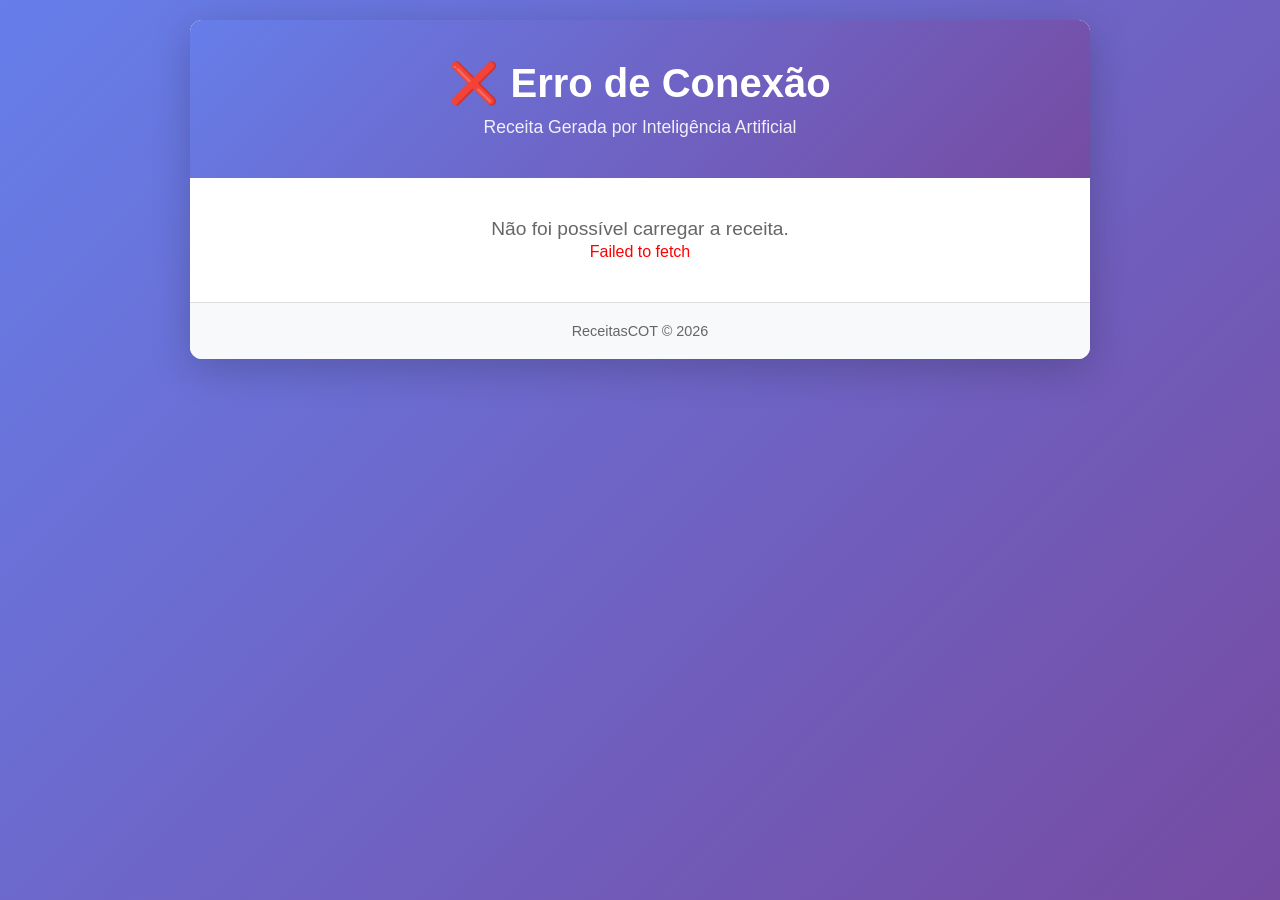
<file: src/main/resources/templates/receita_template.html>
<!DOCTYPE html>
<html lang="pt-BR">
<head>
    <meta charset="UTF-8">
    <meta name="viewport" content="width=device-width, initial-scale=1.0">
    <title>ReceitasCOT - Receita Gerada</title>
    <style>
        * {
            margin: 0;
            padding: 0;
            box-sizing: border-box;
        }
        body {
            font-family: 'Segoe UI', Tahoma, Geneva, Verdana, sans-serif;
            background: linear-gradient(135deg, #667eea 0%, #764ba2 100%);
            min-height: 100vh;
            padding: 20px;
        }
        .container {
            max-width: 900px;
            margin: 0 auto;
            background: white;
            border-radius: 12px;
            box-shadow: 0 10px 40px rgba(0,0,0,0.2);
            overflow: hidden;
        }
        .header {
            background: linear-gradient(135deg, #667eea 0%, #764ba2 100%);
            color: white;
            padding: 40px 20px;
            text-align: center;
        }
        .header h1 {
            font-size: 2.5em;
            margin-bottom: 10px;
        }
        .header p {
            font-size: 1.1em;
            opacity: 0.9;
        }
        .content {
            padding: 40px;
        }
        .section {
            margin-bottom: 30px;
        }
        .section h2 {
            color: #667eea;
            font-size: 1.8em;
            margin-bottom: 15px;
            border-bottom: 3px solid #667eea;
            padding-bottom: 10px;
        }
        .ingredient-list {
            display: grid;
            grid-template-columns: repeat(auto-fit, minmax(250px, 1fr));
            gap: 15px;
        }
        .ingredient-item {
            background: #f8f9fa;
            padding: 15px;
            border-radius: 8px;
            border-left: 4px solid #667eea;
        }
        .instructions {
            background: #f8f9fa;
            padding: 20px;
            border-radius: 8px;
            line-height: 1.8;
        }
        .instructions ol {
            margin-left: 20px;
        }
        .instructions li {
            margin-bottom: 10px;
        }
        .info {
            display: grid;
            grid-template-columns: repeat(3, 1fr);
            gap: 20px;
            margin-top: 20px;
        }
        .info-box {
            background: #f8f9fa;
            padding: 15px;
            border-radius: 8px;
            text-align: center;
        }
        .info-box strong {
            color: #667eea;
            display: block;
            margin-bottom: 5px;
        }
        /* Estado de Carregamento e Erro */
        .status-mensagem {
            text-align: center;
            padding: 40px;
            font-size: 1.2em;
            color: #666;
        }
        footer {
            background: #f8f9fa;
            padding: 20px;
            text-align: center;
            color: #666;
            font-size: 0.9em;
            border-top: 1px solid #ddd;
        }
    </style>
</head>
<body>
<div class="container">
    <div class="header">
        <h1 id="titulo">🍳 Carregando Receita...</h1>
        <p>Receita Gerada por Inteligência Artificial</p>
    </div>

    <!-- Bloco de Feedback Visual dinâmico -->
    <div id="status-bloco" class="status-mensagem">
        Buscando dados no servidor Java...
    </div>

    <div class="content" id="conteudo-receita" style="display: none;">
        <div class="section">
            <h2>Ingredientes</h2>
            <div class="ingredient-list" id="ingredients"></div>
        </div>
        <div class="section">
            <h2>Modo de Preparo</h2>
            <div class="instructions" id="instructions"></div>
        </div>
        <div class="info">
            <div class="info-box">
                <strong>⏱️ Tempo</strong>
                <span id="tempo">-</span>
            </div>
            <div class="info-box">
                <strong>📊 Dificuldade</strong>
                <span id="dificuldade">-</span>
            </div>
            <div class="info-box">
                <strong>👥 Porções</strong>
                <span id="porcoes">-</span>
            </div>
        </div>
    </div>
    <footer>
        <p>ReceitasCOT © 2026</p>
    </footer>
</div>

<script>
    // CONFIGURAÇÃO DA API: Altere para o endereço correto do seu servidor Java
    const API_URL = 'http://localhost:8080/api/receitas';

    // Função responsável por atualizar a interface gráfica com o JSON do Java
    function preencherReceita(dados) {
        document.getElementById('titulo').textContent = '🍳 ' + (dados.titulo || 'Receita Sem Título');

        // 1. Renderizar os Ingredientes (Mapeado da List<String> do Java)
        const ingredientsContainer = document.getElementById('ingredients');
        ingredientsContainer.innerHTML = '';
        if (dados.ingredientes && dados.ingredientes.length > 0) {
            dados.ingredientes.forEach(ing => {
                const div = document.createElement('div');
                div.className = 'ingredient-item';
                div.textContent = ing;
                ingredientsContainer.appendChild(div);
            });
        } else {
            ingredientsContainer.innerHTML = '<div class="ingredient-item">Nenhum ingrediente listado.</div>';
        }

        // 2. Renderizar o Modo de Preparo (Mapeado da List<String> do Java)
        const instructionsContainer = document.getElementById('instructions');
        instructionsContainer.innerHTML = '';

        if (dados.modoPreparo && dados.modoPreparo.length > 0) {
            const ol = document.createElement('ol');
            dados.modoPreparo.forEach(passo => {
                const li = document.createElement('li');
                li.textContent = passo;
                ol.appendChild(li);
            });
            instructionsContainer.appendChild(ol);
        } else {
            instructionsContainer.textContent = 'Nenhuma instrução fornecida.';
        }

        // 3. Renderizar as Informações adicionais
        document.getElementById('tempo').textContent = dados.tempo || 'Não informado';
        document.getElementById('dificuldade').textContent = dados.dificuldade || 'Não informada';

        const porcoesTexto = String(dados.porcoes || 0).toLowerCase().includes('pessoa')
            ? dados.porcoes
            : (dados.porcoes || 0) + ' pessoas';
        document.getElementById('porcoes').textContent = porcoesTexto;
    }

    // Executa automaticamente ao abrir ou atualizar a página no navegador
    window.addEventListener('DOMContentLoaded', async () => {
        const statusBloco = document.getElementById('status-bloco');
        const conteudoReceita = document.getElementById('conteudo-receita');

        try {
            // Executa chamada assíncrona HTTP GET para a sua API Java
            const resposta = await fetch(API_URL, {
                method: 'GET',
                headers: {
                    'Accept': 'application/json',
                    'Content-Type': 'application/json'
                }
            });

            if (!resposta.ok) {
                throw new Error(`Erro no servidor: Código ${resposta.status}`);
            }

            const dadosReceita = await resposta.json();

            // Popula a árvore DOM e exibe o bloco principal
            preencherReceita(dadosReceita);
            statusBloco.style.display = 'none';
            conteudoReceita.style.display = 'block';

        } catch (erro) {
            console.error('Falha na integração com o Java:', erro);
            document.getElementById('titulo').textContent = '❌ Erro de Conexão';
            statusBloco.innerHTML = `Não foi possível carregar a receita.<br><small style="color: red;">${erro.message}</small>`;
        }
    });
</script>
</body>
</html>
</file>
